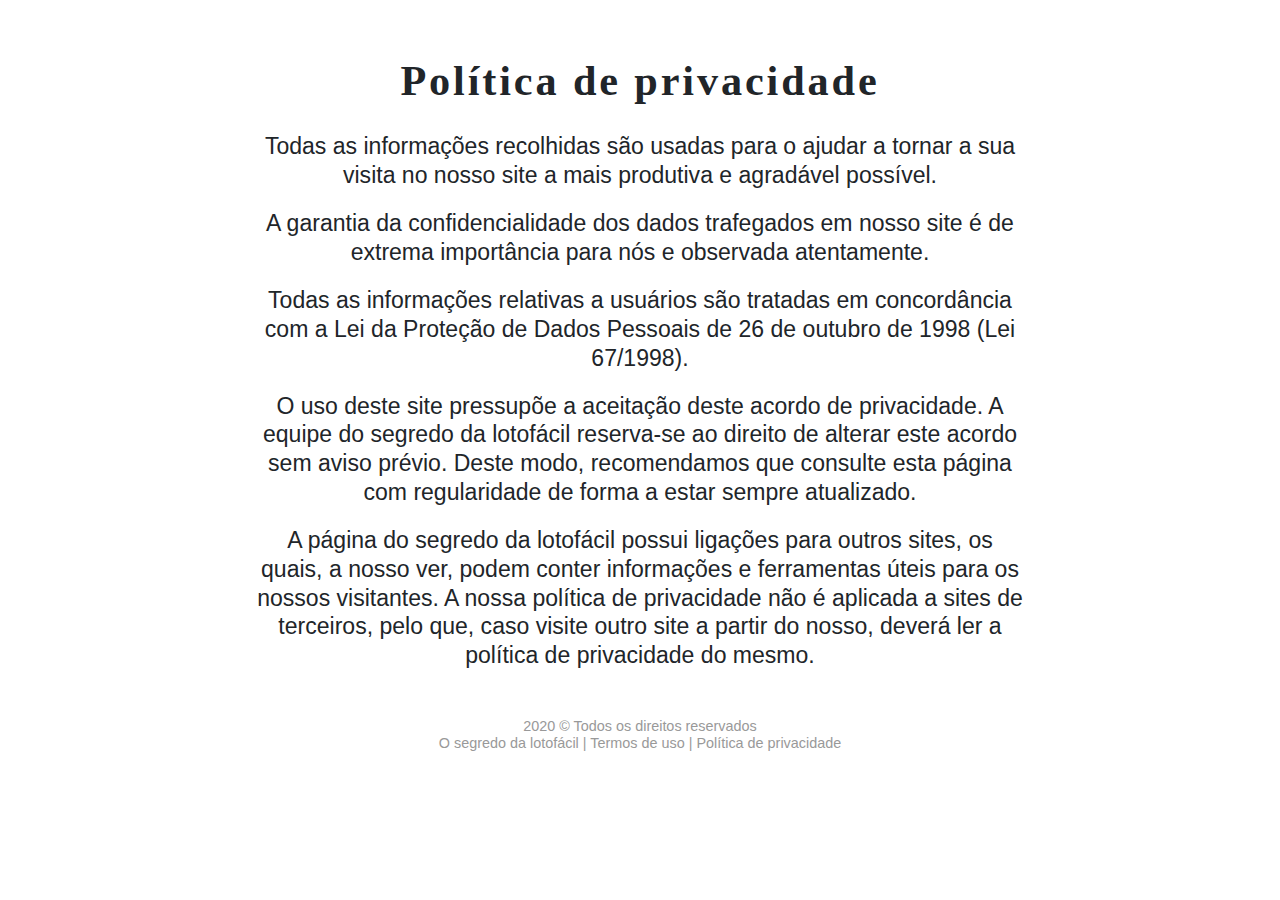
<file: politica-de-privacidade.html>
<!DOCTYPE html>
<html lang="pt">
  <head>
    <meta charset="utf-8" />
    <meta
      name="viewport"
      content="width=device-width, initial-scale=1, shrink-to-fit=no"
    />
    <title>Fechamento Inteligente - Política de privacidade</title>
    <link rel="stylesheet" href="./assets/css/bootstrap.min.css" />
    <link rel="stylesheet" href="./assets/css/base.css" />
    <script src="./assets/js/jquery.min.js"></script>
    <script src="./assets/js/bootstrap.min.js"></script>
    <script src="//www.google-analytics.com/analytics.js" async></script>
  </head>
  <body>
    <div class="container">
      <header class="my-4">
        <h1>Política de privacidade</h1>
      </header>
      <p>
        Todas as informações recolhidas são usadas para o ajudar a tornar a sua
        visita no nosso site a mais produtiva e agradável possível.
      </p>
      <p>
        A garantia da confidencialidade dos dados trafegados em nosso site é de
        extrema importância para nós e observada atentamente.
      </p>
      <p>
        Todas as informações relativas a usuários são tratadas em concordância
        com a Lei da Proteção de Dados Pessoais de 26 de outubro de 1998 (Lei
        67/1998).
      </p>
      <p>
        O uso deste site pressupõe a aceitação deste acordo de privacidade. A
        equipe do segredo da lotofácil reserva-se ao direito de alterar este
        acordo sem aviso prévio. Deste modo, recomendamos que consulte esta
        página com regularidade de forma a estar sempre atualizado.
      </p>
      <p>
        A página do segredo da lotofácil possui ligações para outros sites, os
        quais, a nosso ver, podem conter informações e ferramentas úteis para os
        nossos visitantes. A nossa política de privacidade não é aplicada a
        sites de terceiros, pelo que, caso visite outro site a partir do nosso,
        deverá ler a política de privacidade do mesmo.
      </p>
    </div>
    <footer class="footer py-4">
      <div class="container">
        <p>
          2020 &copy; Todos os direitos reservados<br />O segredo da lotofácil |
          <a href="./termos-de-uso.html">Termos de uso</a> |
          <a href="./politica-de-privacidade.html">Política de privacidade</a>
        </p>
      </div>
    </footer>
  </body>
</html>
</file>
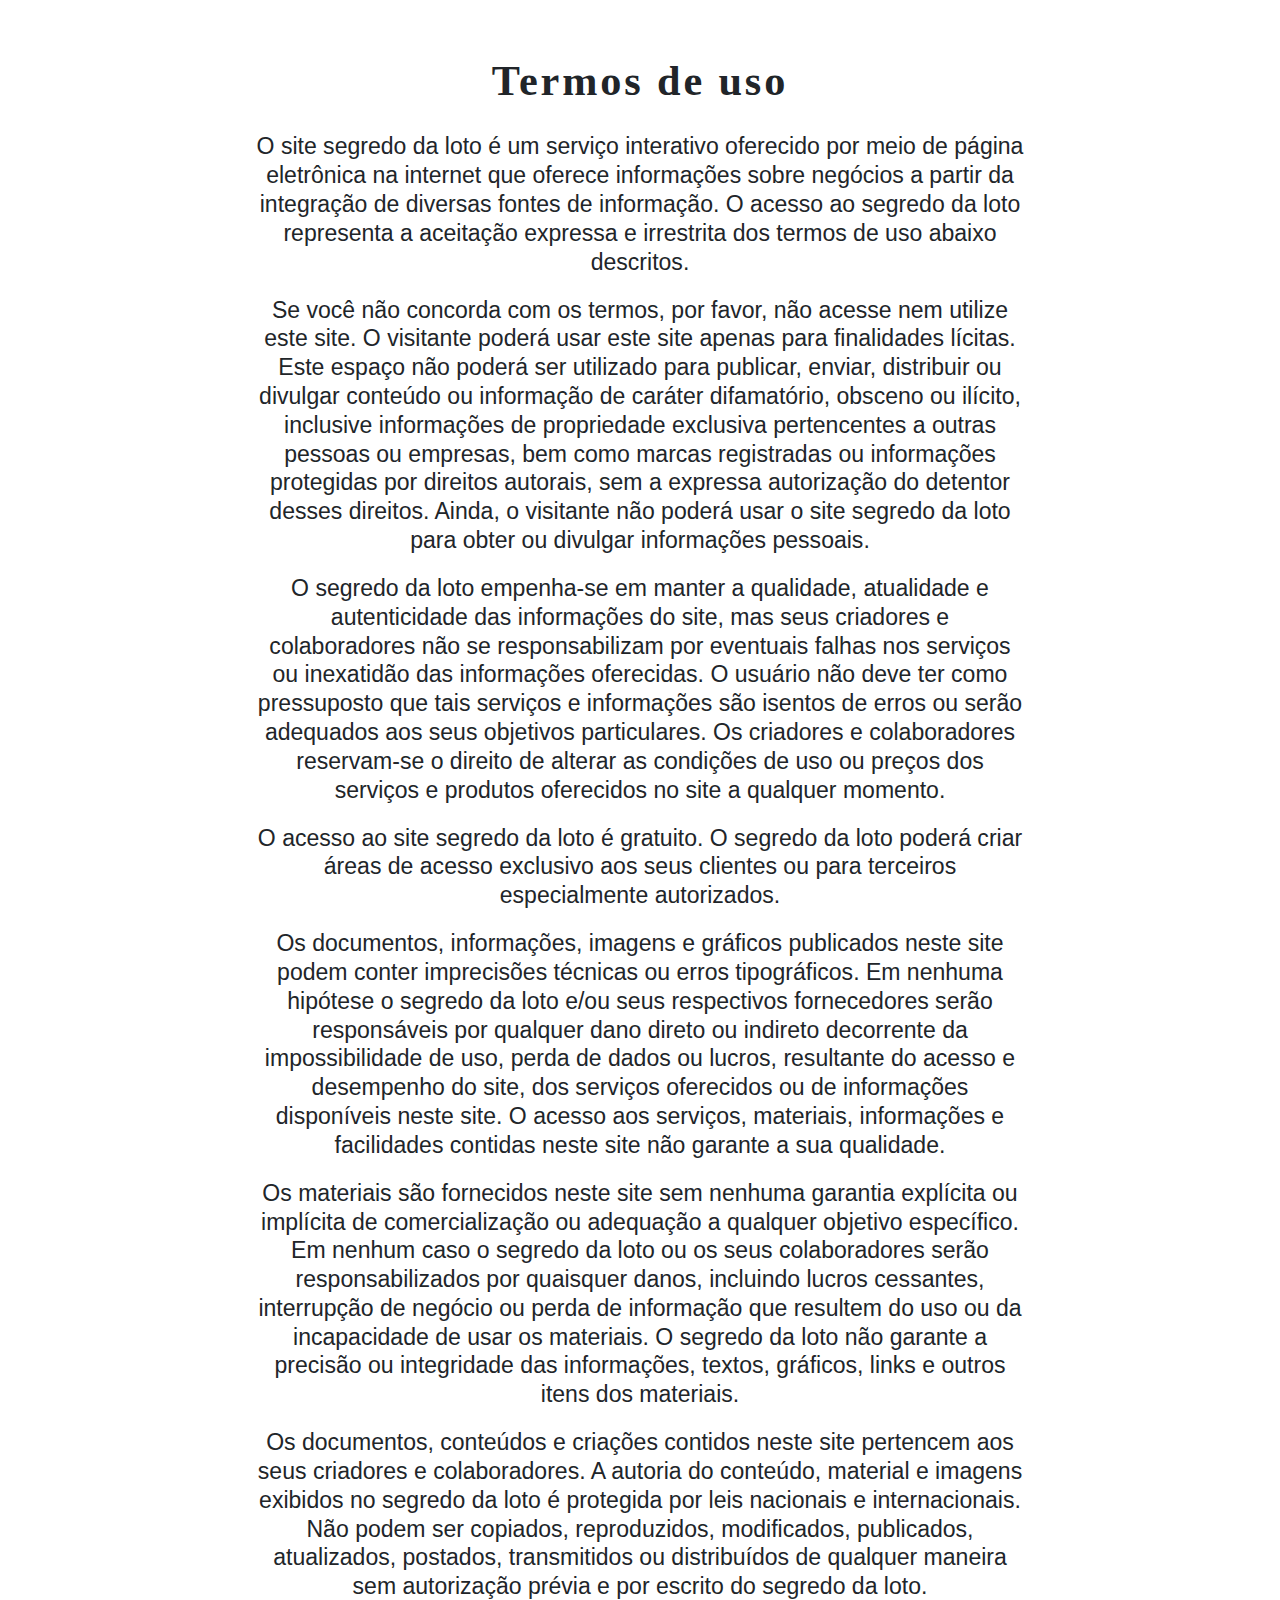
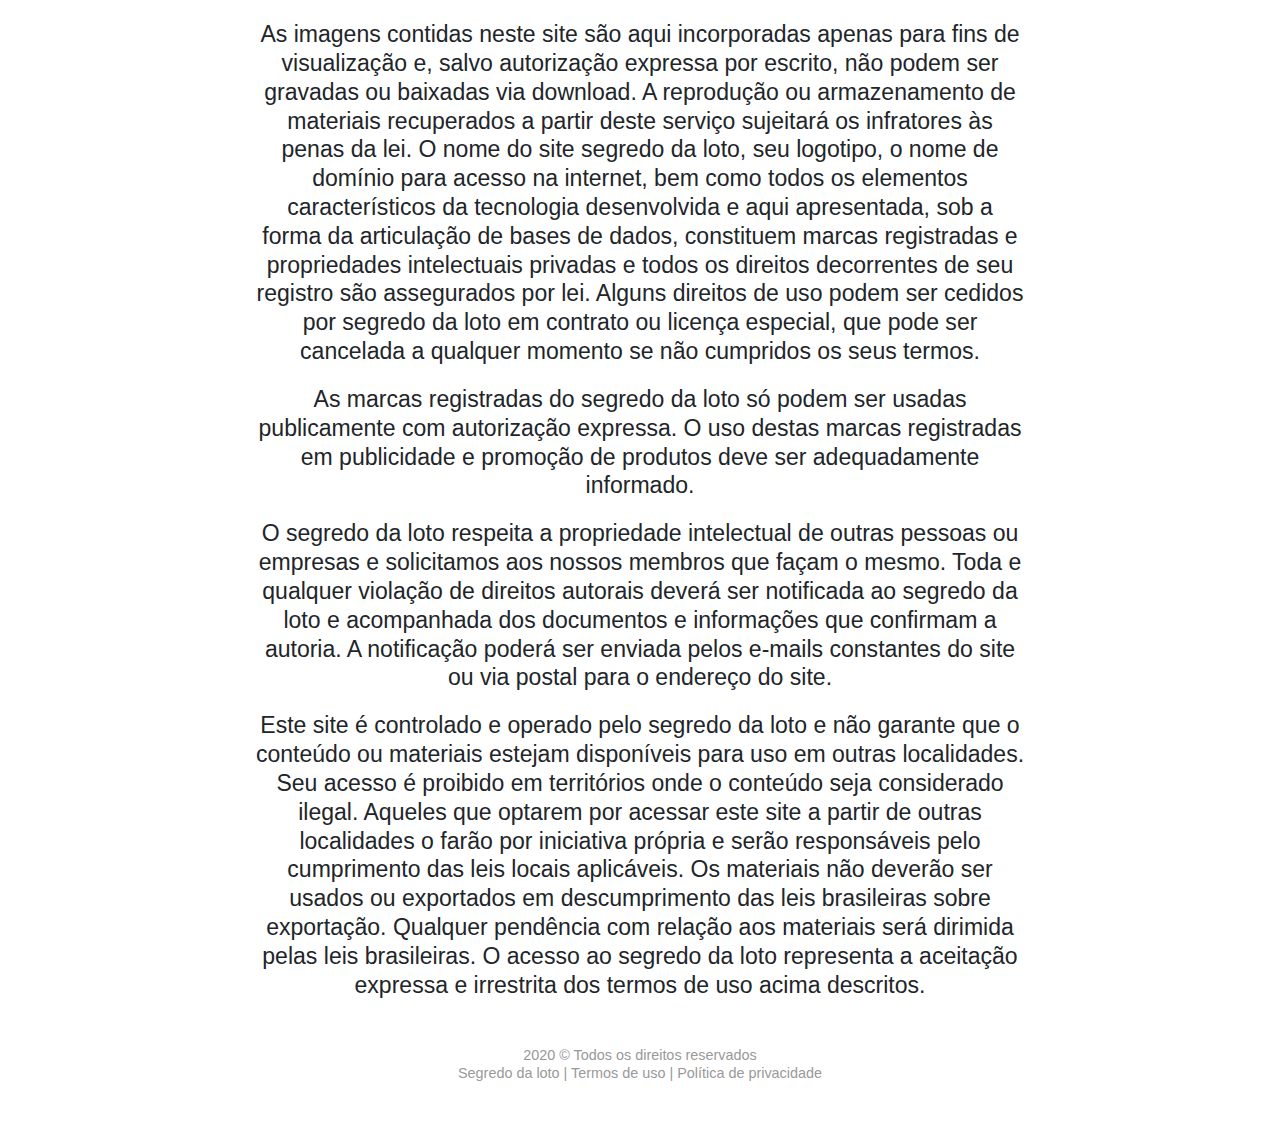
<file: termos-de-uso.html>
<!DOCTYPE html>
<html lang="pt">
  <head>
    <meta charset="utf-8" />
    <meta
      name="viewport"
      content="width=device-width, initial-scale=1, shrink-to-fit=no"
    />
    <title>segredo da loto - Termos de uso</title>
    <link rel="stylesheet" href="./assets/css/bootstrap.min.css" />
    <link rel="stylesheet" href="./assets/css/base.css" />
    <script src="./assets/js/jquery.min.js"></script>
    <script src="./assets/js/bootstrap.min.js"></script>
    <script src="//www.google-analytics.com/analytics.js" async></script>
  </head>
  <body>
    <div class="container">
      <header class="my-4">
        <h1>Termos de uso</h1>
      </header>
      <p>
        O site segredo da loto é um serviço interativo oferecido por meio de
        página eletrônica na internet que oferece informações sobre negócios a
        partir da integração de diversas fontes de informação. O acesso ao
        segredo da loto representa a aceitação expressa e irrestrita dos termos
        de uso abaixo descritos.
      </p>
      <p>
        Se você não concorda com os termos, por favor, não acesse nem utilize
        este site. O visitante poderá usar este site apenas para finalidades
        lícitas. Este espaço não poderá ser utilizado para publicar, enviar,
        distribuir ou divulgar conteúdo ou informação de caráter difamatório,
        obsceno ou ilícito, inclusive informações de propriedade exclusiva
        pertencentes a outras pessoas ou empresas, bem como marcas registradas
        ou informações protegidas por direitos autorais, sem a expressa
        autorização do detentor desses direitos. Ainda, o visitante não poderá
        usar o site segredo da loto para obter ou divulgar informações pessoais.
      </p>
      <p>
        O segredo da loto empenha-se em manter a qualidade, atualidade e
        autenticidade das informações do site, mas seus criadores e
        colaboradores não se responsabilizam por eventuais falhas nos serviços
        ou inexatidão das informações oferecidas. O usuário não deve ter como
        pressuposto que tais serviços e informações são isentos de erros ou
        serão adequados aos seus objetivos particulares. Os criadores e
        colaboradores reservam-se o direito de alterar as condições de uso ou
        preços dos serviços e produtos oferecidos no site a qualquer momento.
      </p>
      <p>
        O acesso ao site segredo da loto é gratuito. O segredo da loto poderá
        criar áreas de acesso exclusivo aos seus clientes ou para terceiros
        especialmente autorizados.
      </p>
      <p>
        Os documentos, informações, imagens e gráficos publicados neste site
        podem conter imprecisões técnicas ou erros tipográficos. Em nenhuma
        hipótese o segredo da loto e/ou seus respectivos fornecedores serão
        responsáveis por qualquer dano direto ou indireto decorrente da
        impossibilidade de uso, perda de dados ou lucros, resultante do acesso e
        desempenho do site, dos serviços oferecidos ou de informações
        disponíveis neste site. O acesso aos serviços, materiais, informações e
        facilidades contidas neste site não garante a sua qualidade.
      </p>
      <p>
        Os materiais são fornecidos neste site sem nenhuma garantia explícita ou
        implícita de comercialização ou adequação a qualquer objetivo
        específico. Em nenhum caso o segredo da loto ou os seus colaboradores
        serão responsabilizados por quaisquer danos, incluindo lucros cessantes,
        interrupção de negócio ou perda de informação que resultem do uso ou da
        incapacidade de usar os materiais. O segredo da loto não garante a
        precisão ou integridade das informações, textos, gráficos, links e
        outros itens dos materiais.
      </p>
      <p>
        Os documentos, conteúdos e criações contidos neste site pertencem aos
        seus criadores e colaboradores. A autoria do conteúdo, material e
        imagens exibidos no segredo da loto é protegida por leis nacionais e
        internacionais. Não podem ser copiados, reproduzidos, modificados,
        publicados, atualizados, postados, transmitidos ou distribuídos de
        qualquer maneira sem autorização prévia e por escrito do segredo da
        loto.
      </p>
      <p>
        As imagens contidas neste site são aqui incorporadas apenas para fins de
        visualização e, salvo autorização expressa por escrito, não podem ser
        gravadas ou baixadas via download. A reprodução ou armazenamento de
        materiais recuperados a partir deste serviço sujeitará os infratores às
        penas da lei. O nome do site segredo da loto, seu logotipo, o nome de
        domínio para acesso na internet, bem como todos os elementos
        característicos da tecnologia desenvolvida e aqui apresentada, sob a
        forma da articulação de bases de dados, constituem marcas registradas e
        propriedades intelectuais privadas e todos os direitos decorrentes de
        seu registro são assegurados por lei. Alguns direitos de uso podem ser
        cedidos por segredo da loto em contrato ou licença especial, que pode
        ser cancelada a qualquer momento se não cumpridos os seus termos.
      </p>
      <p>
        As marcas registradas do segredo da loto só podem ser usadas
        publicamente com autorização expressa. O uso destas marcas registradas
        em publicidade e promoção de produtos deve ser adequadamente informado.
      </p>
      <p>
        O segredo da loto respeita a propriedade intelectual de outras pessoas
        ou empresas e solicitamos aos nossos membros que façam o mesmo. Toda e
        qualquer violação de direitos autorais deverá ser notificada ao segredo
        da loto e acompanhada dos documentos e informações que confirmam a
        autoria. A notificação poderá ser enviada pelos e-mails constantes do
        site ou via postal para o endereço do site.
      </p>
      <p>
        Este site é controlado e operado pelo segredo da loto e não garante que
        o conteúdo ou materiais estejam disponíveis para uso em outras
        localidades. Seu acesso é proibido em territórios onde o conteúdo seja
        considerado ilegal. Aqueles que optarem por acessar este site a partir
        de outras localidades o farão por iniciativa própria e serão
        responsáveis pelo cumprimento das leis locais aplicáveis. Os materiais
        não deverão ser usados ou exportados em descumprimento das leis
        brasileiras sobre exportação. Qualquer pendência com relação aos
        materiais será dirimida pelas leis brasileiras. O acesso ao segredo da
        loto representa a aceitação expressa e irrestrita dos termos de uso
        acima descritos.
      </p>
    </div>
    <footer class="footer py-4">
      <div class="container">
        <p>
          2020 &copy; Todos os direitos reservados<br />Segredo da loto |
          <a href="./termos-de-uso.html">Termos de uso</a> |
          <a href="./politica-de-privacidade.html">Política de privacidade</a>
        </p>
      </div>
    </footer>
  </body>
</html>
</file>
<file: assets/css/base.css>
html,
body {
  font-family: "Roboto" Arial, Helvetica, sans-serif;
  text-align: center;
  font-size: 1.1rem;
  line-height: 1.3rem;
}
h1,
h2,
h3 {
  font-family: 'Bebas Neue', cursive;
  letter-spacing: 0.15rem;
  font-size: 2rem;
  line-height: 2.2rem;
}
h1 {
  font-weight: 700;
}
h3 {
  line-height: 1.5rem !important;
}
.container {
  max-width: 800px;
}
footer,
footer a {
  color: #999;
  font-size: 0.8rem;
  line-height: 1rem;
  text-decoration: none;
}
strong.cve,
strong.cvo {
  color: #fff !important;
  -webkit-border-radius: 100px;
  -moz-border-radius: 100px;
  border-radius: 100px;
  white-space: nowrap;
  padding: 0 10px;
}
strong.cve {
  background-color: #f88407;
}
strong.cvo {
  background-color: #ea4335;
}
.modal b {
  white-space: nowrap;
}
.botao,
.botao:hover {
  cursor: pointer;
  background-color: #f88407;
  -webkit-border-radius: 10px;
  -moz-border-radius: 10px;
  border-radius: 10px;
  display: inline-block;
  color: #1b1b1b96;
  font-size: 1rem;
  line-height: 1rem;
  text-decoration: none !important;
  padding: 1rem;
}
.botao .text-uppercase,
.modal .botao {
  color: #252525;
  font-size: 2.3rem;
  font-weight: 700;
  line-height: 2.3rem;
}
.modal .botao {
  font-size: 1.8rem;
  line-height: 1.8rem;
}
.botao:hover {
  background-color: #e78012;
  color: #fff;
}
.botao:active {
  position: relative;
  top: 1px;
}
.video {
  height: 300px;
  width: 32vw;
}
.fx1 {
  background: #f1f1f1;
  color: #111111;
}
.lotoimg {
  width: 40vw;
}

@media (max-width: 900px) {
  .lotoimg {
    width: 95vw;
  }

  .video {
    height: 220px;
    width: 100%;
  }
}

.fx2 {
  background: #111111;
  color: #fff;
}
#perguntas {
  text-align: justify;
}
#perguntas dt {
  font-weight: 700;
  margin-top: 1rem;
}
.cve {
  color:#f88407;;
}
.cvo {
  color: #ea4335;
}
.pulsar {
  animation-name: pulse;
  -webkit-animation-name: pulse;
  animation-duration: 1.5s;
  -webkit-animation-duration: 1.5s;
  animation-iteration-count: infinite;
  -webkit-animation-iteration-count: infinite;
}
@keyframes pulse {
  0%,
  100% {
    transform: scale(0.9);
    opacity: 0.9;
  }
  50% {
    transform: scale(1);
    opacity: 1;
  }
}
@-webkit-keyframes pulse {
  0%,
  100% {
    -webkit-transform: scale(0.95);
    opacity: 0.5;
  }
  50% {
    -webkit-transform: scale(1);
    opacity: 1;
  }
}
@media (min-width: 768px) {
  html,
  body {
    font-size: 1.2rem;
    line-height: 1.5rem;
  }
  h1,
  h2 {
    font-size: 2.2rem;
    line-height: 2.4rem;
  }
  footer,
  footer a {
    font-size: 0.75rem;
    line-height: 0.9rem;
  }
  .botao,
  .botao:hover {
    padding: 1.5rem 2.5rem;
  }
  .botao .text-uppercase {
    font-size: 2rem;
    line-height: 2rem;
  }
}
#comentarios {
  font-family: arial;
  background-color: #f6f7f9;
  font-size: 14px;
  text-align: left;
  padding: 10px 10px 0;
}
.titulo {
  border-bottom: 1px solid #e9ebee;
  display: block;
  padding-bottom: 6px;
}
.perfil {
  display: block;
  padding: 10px 0;
  line-height: 20px;
}
.perfil p {
  margin: 0;
  padding: 0;
}
.perfil img {
  width: 60px;
  height: 50px;
}
.perfil .nome {
  color: #365899;
  font-weight: 700;
}
.nome img {
  float: left;
  padding-right: 10px;
}
.info {
  font-size: 11px;
  color: #90949c;
}
.info span {
  color: #4267b2;
  text-decoration: none;
}
.resp {
  border-left: 1px solid #e9ebee;
  margin-left: 50px;
  padding: 0 0 0 9px;
}

header {
  padding-top: 1.5rem !important;
}

.background-black {
  background-color: #030303;
  color: #fefefe
}

div.subtitle {
  color: #fefefe !important;
}
.mb-2 {
  font-size: 1rem
}
</file>
